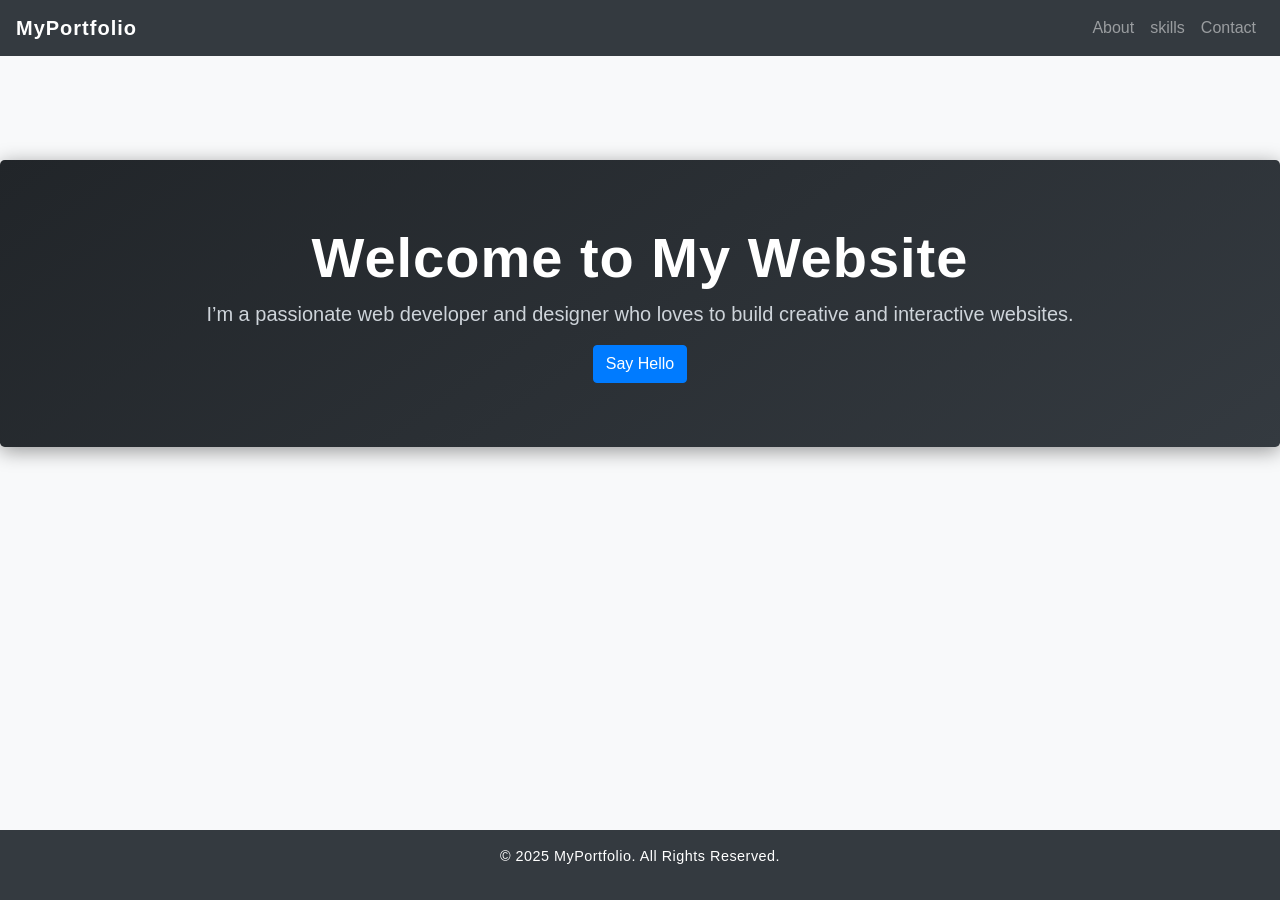
<file: week8/homepage/index.html>
<!DOCTYPE html>
<html lang="en">
<head>
  <title>My Homepage</title>

  <!-- Bootstrap -->
  <link rel="stylesheet" href="https://cdn.jsdelivr.net/npm/bootstrap@4.5.3/dist/css/bootstrap.min.css">
  <script src="https://code.jquery.com/jquery-3.5.1.slim.min.js"></script>
  <script src="https://cdn.jsdelivr.net/npm/bootstrap@4.5.3/dist/js/bootstrap.bundle.min.js"></script>

  <!-- Custom CSS -->
  <link href="styles.css" rel="stylesheet">
</head>
<body>
  <!-- Navbar -->
  <nav class="navbar navbar-expand-lg navbar-dark bg-dark">
    <a class="navbar-brand" href="index.html">MyPortfolio</a>
    <button class="navbar-toggler" type="button" data-toggle="collapse" data-target="#navbarNav">
      <span class="navbar-toggler-icon"></span>
    </button>
    <div class="collapse navbar-collapse" id="navbarNav">
      <ul class="navbar-nav ml-auto">
        <li class="nav-item"><a class="nav-link" href="about.html">About</a></li>
        <li class="nav-item"><a class="nav-link" href="skills.html">skills</a></li>
        <li class="nav-item"><a class="nav-link" href="contact.html">Contact</a></li>
      </ul>
    </div>
  </nav><p></p><p></p><p></p><p></p><p></p>

  <!-- Hero Section -->
  <div class="jumbotron text-center bg-light mt-4">
    <h1 class="display-4">Welcome to My Website</h1>
    <p class="lead">I’m a passionate web developer and designer who loves to build creative and interactive websites.</p>
    <button class="btn btn-primary" onclick="showWelcome()">Say Hello</button>
  </div>

  <!-- Footer -->
  <footer class="footer bg-dark text-white text-center py-3">
    <p>&copy; 2025 MyPortfolio. All Rights Reserved.</p>
  </footer>


  <!-- JavaScript -->
  <script>
    function showWelcome() {
      alert("Hello! Thanks for visiting my homepage 😊");
    }
  </script>
</body>
</html>
</file>
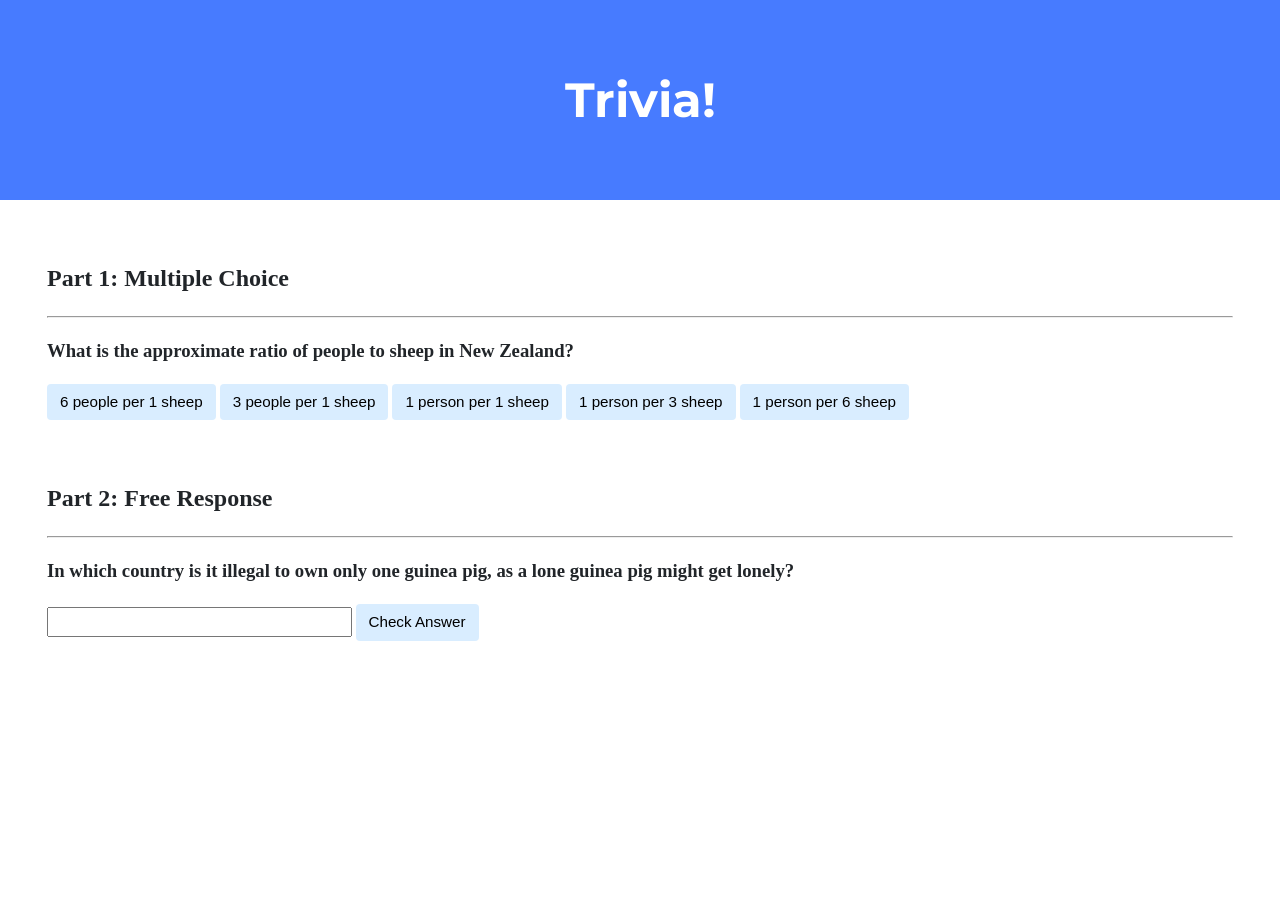
<file: week8/trivia/index.html>
<!DOCTYPE html>

<html lang="en">
    <head>
        <link href="https://fonts.googleapis.com/css2?family=Montserrat:wght@500&display=swap" rel="stylesheet">
        <link href="styles.css" rel="stylesheet">
        <title>Trivia!</title>
        <script>
            function checkMultiChoice(event) {

                // Get the element which triggered the event
                let button = event.target;

                // Check if the element's inner HTML matches expected answer
                if (button.innerHTML == '1 person per 6 sheep') {
                    button.style.backgroundColor = 'Green';
                    button.parentElement.querySelector('.feedback').innerHTML = 'Correct!';
                }
                else {
                    button.style.backgroundColor = 'Red';
                    button.parentElement.querySelector('.feedback').innerHTML = 'Incorrect';
                }
            }

            function checkFreeResponse(event) {

                // Get the element which triggered the event
                let button = event.target;

                // Get the input element corresponding to the button
                let input = button.parentElement.querySelector('input');

                // Check for correct answer
                if (input.value === 'Switzerland') {
                    input.style.backgroundColor = 'Green';
                    input.parentElement.querySelector('.feedback').innerHTML = 'Correct!';
                }
                else {
                    input.style.backgroundColor = 'Red';
                    input.parentElement.querySelector('.feedback').innerHTML = 'Incorrect';
                }
            }
        </script>
    </head>
    <body>
        <div class="header">
            <h1>Trivia!</h1>
        </div>

        <div class="container">
            <div class="section">
                <h2>Part 1: Multiple Choice </h2>
                <hr>
                <h3>What is the approximate ratio of people to sheep in New Zealand?</h3>
                <button onclick="checkMultiChoice(event)">6 people per 1 sheep</button>
                <button onclick="checkMultiChoice(event)">3 people per 1 sheep</button>
                <button onclick="checkMultiChoice(event)">1 person per 1 sheep</button>
                <button onclick="checkMultiChoice(event)">1 person per 3 sheep</button>
                <button onclick="checkMultiChoice(event)">1 person per 6 sheep</button>
                <p class="feedback"></p>
            </div>

            <div class="section">
                <h2>Part 2: Free Response</h2>
                <hr>
                <h3>In which country is it illegal to own only one guinea pig, as a lone guinea pig might get lonely?</h3>
                <input type="text"></input>
                <button onclick="checkFreeResponse(event)">Check Answer</button>
                <p class="feedback"></p>
            </div>
        </div>
    </body>
</html>
</file>
<file: week8/homepage/styles.css>
body {
  font-family: 'Segoe UI', Tahoma, Geneva, Verdana, sans-serif;
  background-color: #f8f9fa;
}
.jumbotron {
 
  background: linear-gradient(145deg, #212529, #343a40);
  box-shadow: 0 4px 20px rgba(0, 0, 0, 0.4);
  color: #f8f9fa;
}

.jumbotron h1 {
  font-weight: 600;
  letter-spacing: 1px;
}

.jumbotron p {
  color: #ced4da;
}

.btn-outline-light:hover {
  background-color: #f8f9fa;
  color: #212529;
  transition: all 0.3s ease;
}

h1, h2 {
  color: white;
}

.navbar-brand {
  font-weight: bold;
  letter-spacing: 1px;
}



.progress {
  height: 25px;
  border-radius: 10px;
}

footer {
  font-size: 0.9em;
}
/* Make footer stay at bottom */
html, body {
  height: 100%;
  margin: 0;
  display: flex;
  flex-direction: column;
}

footer {
  margin-top: auto; /* Push footer to bottom */
  text-align: center;
  background-color: #212529;
  color: white;
  padding: 15px 0;
  font-size: 0.9em;
  letter-spacing: 0.5px;
}
</file>
<file: week8/trivia/styles.css>
body {
    background-color: #fff;
    color: #212529;
    font-size: 1rem;
    font-weight: 400;
    line-height: 1.5;
    margin: 0;
    text-align: left;
}

.container {
    margin-left: auto;
    margin-right: auto;
    padding-left: 15px;
    padding-right: 15px;
}

.header {
    background-color: #477bff;
    color: #fff;
    margin-bottom: 2rem;
    padding: 2rem 1rem;
    text-align: center;
}

.section {
    padding: 0.5rem 2rem 1rem 2rem;
}

.section:hover {
    background-color: #f5f5f5;
    transition: color 2s ease-in-out, background-color 0.15s ease-in-out;
}

h1 {
    font-family: 'Montserrat', sans-serif;
    font-size: 48px;
}

button, input[type="submit"] {
    background-color: #d9edff;
    border: 1px solid transparent;
    border-radius: 0.25rem;
    font-size: 0.95rem;
    font-weight: 400;
    line-height: 1.5;
    padding: 0.375rem 0.75rem;
    text-align: center;
    transition: color 0.15s ease-in-out, background-color 0.15s ease-in-out, border-color 0.15s ease-in-out, box-shadow 0.15s ease-in-out;
    vertical-align: middle;
}


input[type="text"] {
    line-height: 1.8;
    width: 25%;
}

input[type="text"]:hover {
    background-color: #f5f5f5;
    transition: color 2s ease-in-out, background-color 0.15s ease-in-out;
}
</file>
